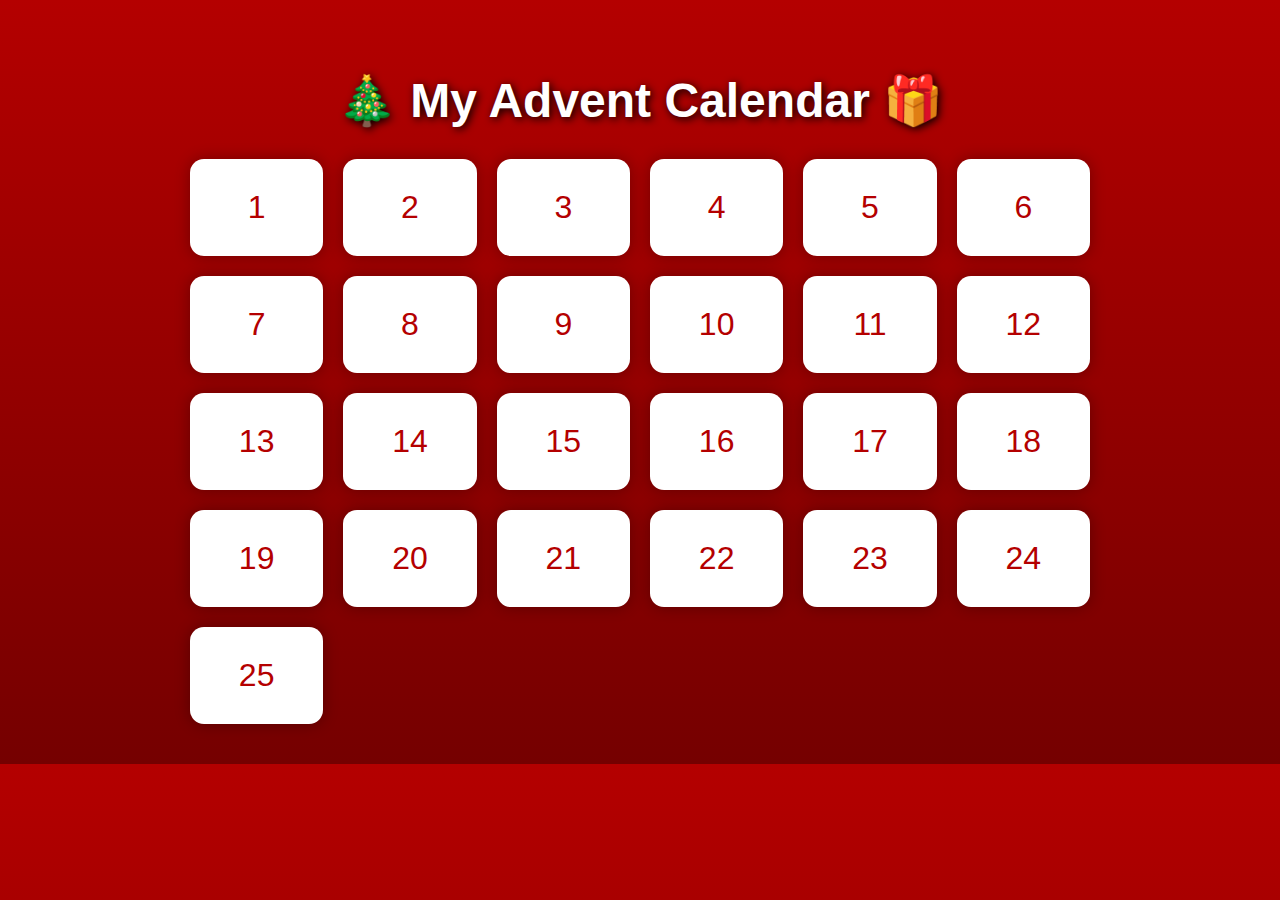
<file: index.html>
<!DOCTYPE html>
<html lang="en">
<head>
    <meta charset="UTF-8">
    <title>🎄 Advent Calendar 🎁</title>
    <link rel="stylesheet" href="style.css">
</head>
<body>

<div class="snow-container"></div>

<h1 class="title">🎄 My Advent Calendar 🎁</h1>

<div id="calendar" class="calendar"></div>

<script src="script.js"></script>
</body>
</html>
</file>
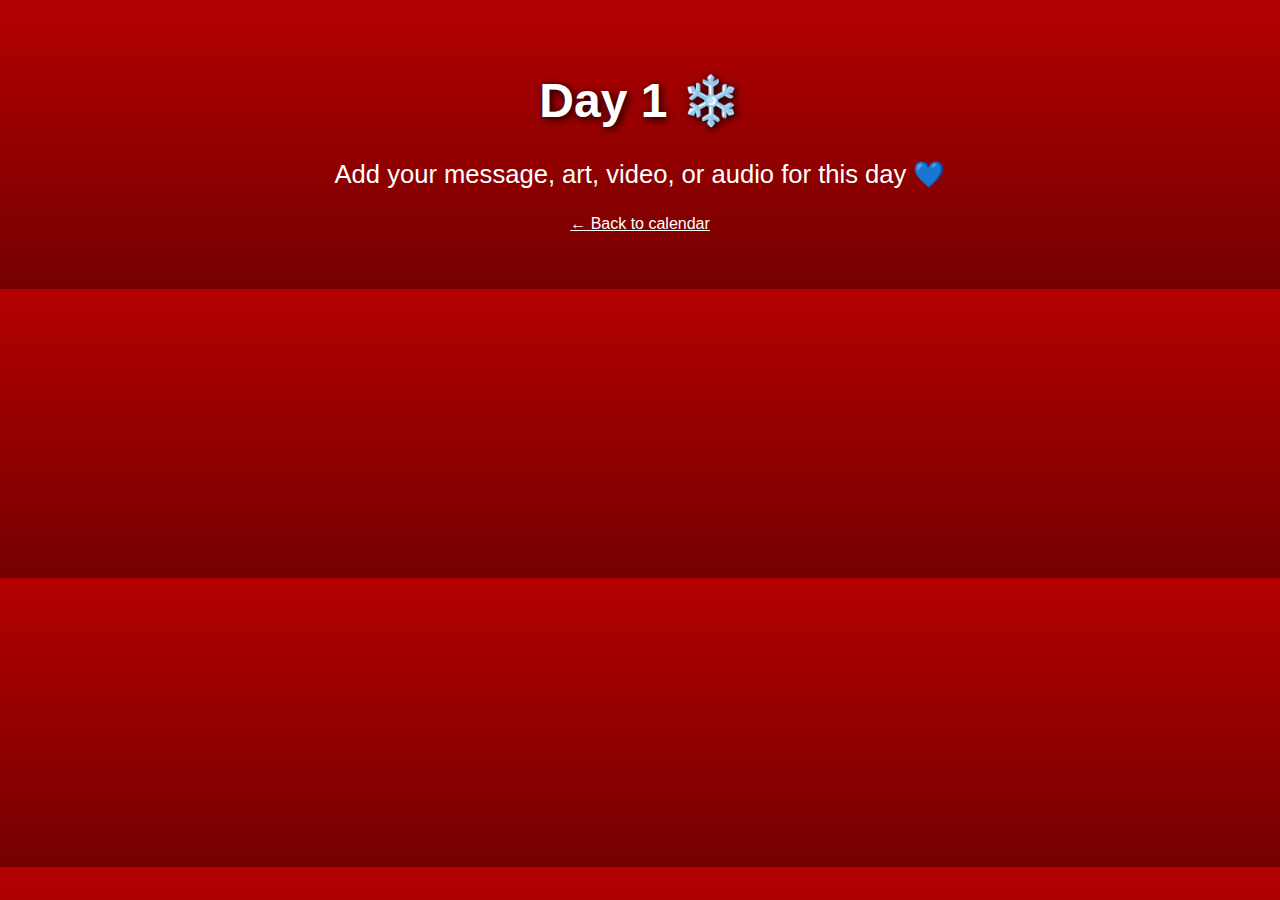
<file: days/day1.html>
<!DOCTYPE html>
<html lang="en">
<head>
    <meta charset="UTF-8">
    <title>Day 1</title>

    <link href="https://fonts.googleapis.com/css2?family=Over+the+Rainbow&display=swap" rel="stylesheet">
    <link rel="stylesheet" href="../style.css">
</head>

<body>
<div id="snow"></div>

<h1 class="title">Day 1 ❄️</h1>

<p style="font-size: 1.6rem;">Add your message, art, video, or audio for this day 💙</p>

<p><a href="../index.html" style="color: white;">← Back to calendar</a></p>

<script src="../script.js"></script>
</body>
</html>
</file>
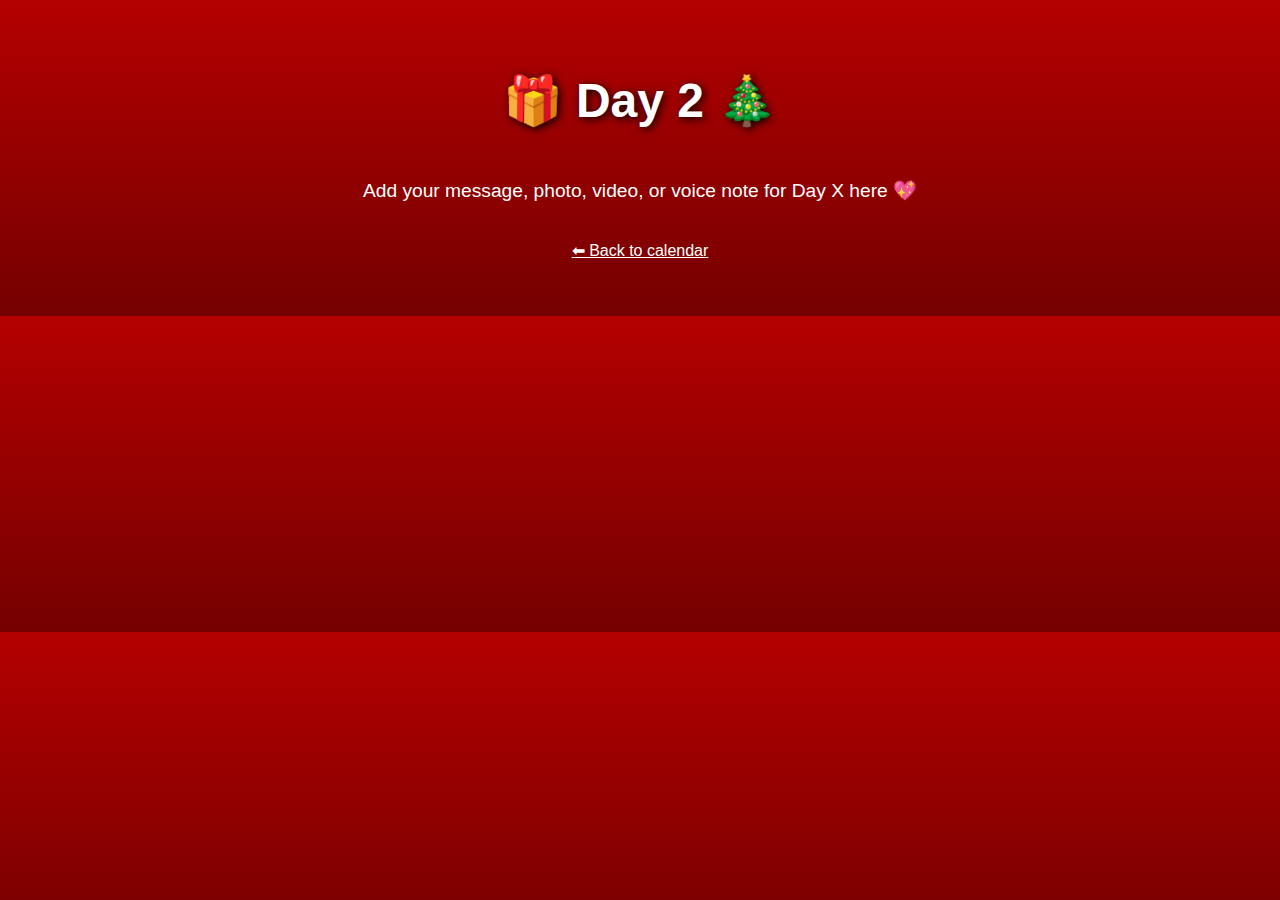
<file: days/day2.html>
<!DOCTYPE html>
<html lang="en">
<head>
    <meta charset="UTF-8">
    <title>Day X</title>
    <link rel="stylesheet" href="../style.css">
</head>

<body>
<div class="snow-container"></div>

<h1 class="title">🎁 Day 2 🎄</h1>

<p style="padding: 20px; font-size: 1.2rem;">
    Add your message, photo, video, or voice note for Day X here 💖
</p>

<!-- Example embed options: -->

<!-- IMAGE -->
<!-- <img src="../images/myphoto.jpg" width="300"> -->

<!-- YOUTUBE VIDEO -->
<!-- <iframe width="560" height="315" src="https://www.youtube.com/embed/VIDEO_ID"></iframe> -->

<!-- AUDIO -->
<!--
<audio controls>
  <source src="../audio/myaudio.mp3" type="audio/mpeg">
</audio>
-->

<p><a href="../index.html" style="color: white;">⬅ Back to calendar</a></p>

<script src="../script.js"></script>
</body>
</html>
</file>
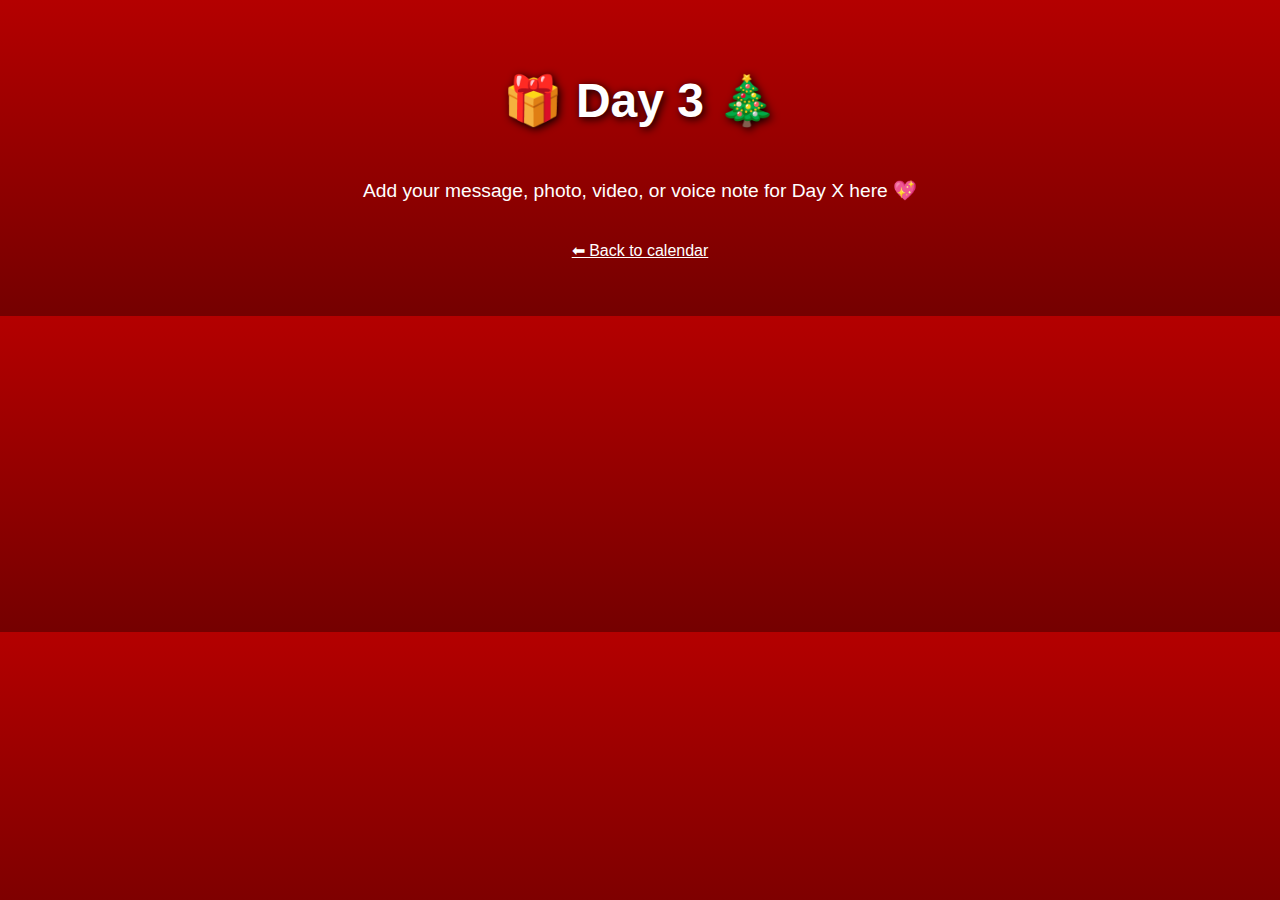
<file: days/day3.html>
<!DOCTYPE html>
<html lang="en">
<head>
    <meta charset="UTF-8">
    <title>Day X</title>
    <link rel="stylesheet" href="../style.css">
</head>

<body>
<div class="snow-container"></div>

<h1 class="title">🎁 Day 3 🎄</h1>

<p style="padding: 20px; font-size: 1.2rem;">
    Add your message, photo, video, or voice note for Day X here 💖
</p>

<!-- Example embed options: -->

<!-- IMAGE -->
<!-- <img src="../images/myphoto.jpg" width="300"> -->

<!-- YOUTUBE VIDEO -->
<!-- <iframe width="560" height="315" src="https://www.youtube.com/embed/VIDEO_ID"></iframe> -->

<!-- AUDIO -->
<!--
<audio controls>
  <source src="../audio/myaudio.mp3" type="audio/mpeg">
</audio>
-->

<p><a href="../index.html" style="color: white;">⬅ Back to calendar</a></p>

<script src="../script.js"></script>
</body>
</html>
</file>
<file: style.css>
/* Background + global styling (christmas theme and falling snowflakes)*/
body {
    margin: 0;
    padding: 40px;
    font-family: "Trebuchet MS", Arial, sans-serif;
    background: linear-gradient(#b40000, #750000);
    color: white;
    text-align: center;
}

/* Title */
.title {
    font-size: 3rem;
    margin-bottom: 30px;
    text-shadow: 2px 2px 8px #000;
}

/* Calendar grid */
.calendar {
    display: grid;
    grid-template-columns: repeat(auto-fill, minmax(120px, 1fr));
    gap: 20px;
    max-width: 900px;
    margin: 0 auto;
}

/* Each day box */
.day-box {
    background: #fff;
    color: #b40000;
    border-radius: 14px;
    padding: 30px 10px;
    font-size: 2rem;
    box-shadow: 0 0 15px rgba(0,0,0,0.3);
    cursor: pointer;
    transition: transform .25s, background .25s;
}

.day-box:hover {
    transform: scale(1.1);
    background: #ffe6e6;
}

/* Snowflakes */
.snowflake {
    position: fixed;
    top: -10px;
    color: white;
    font-size: 10px;
    opacity: 0.8;
    animation: fall linear infinite;
}

@keyframes fall {
    0% { transform: translateY(0) rotate(0deg); }
    100% { transform: translateY(100vh) rotate(360deg); }
}
</file>
